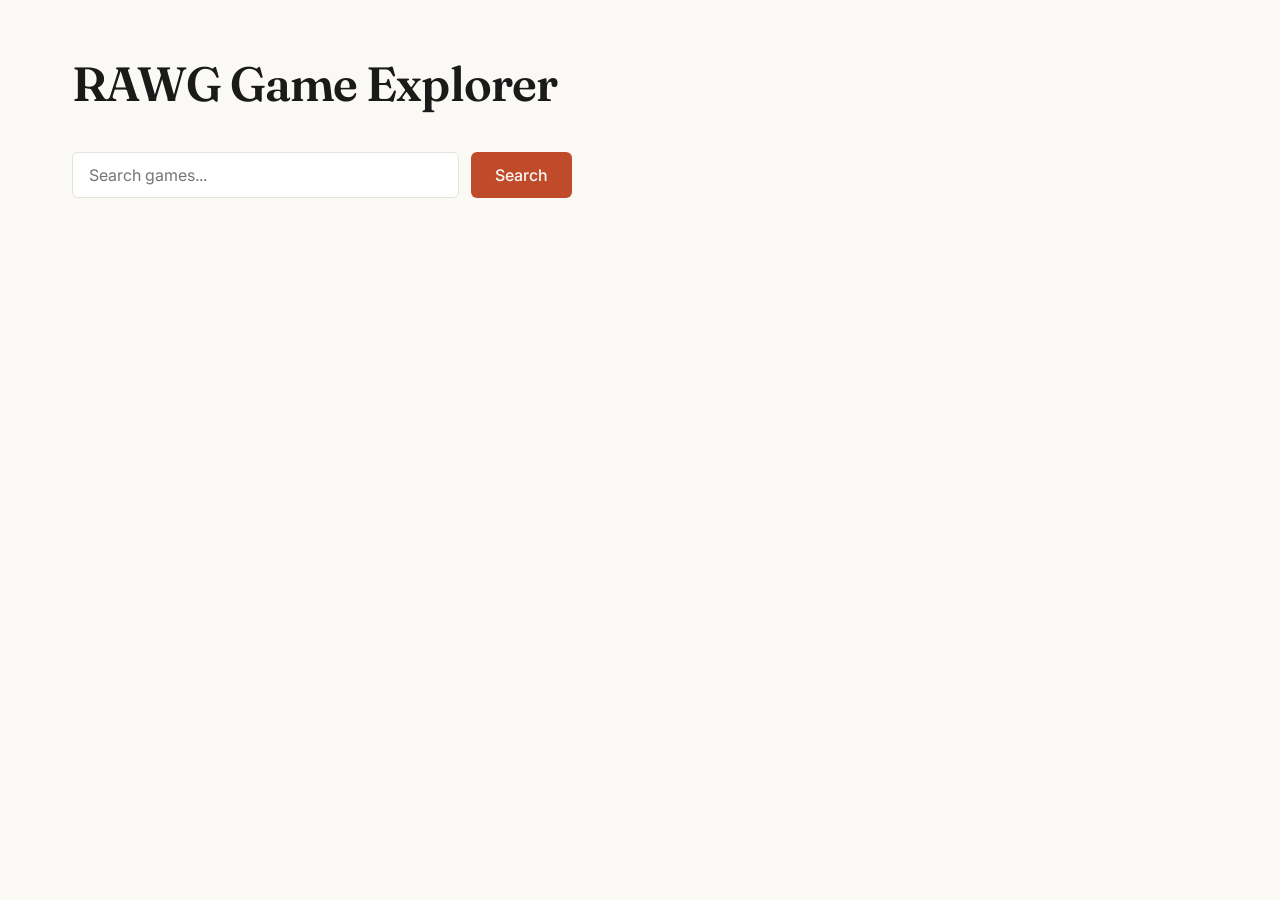
<file: index.html>
<!DOCTYPE html>
<html lang="en">
<head>
  <meta charset="UTF-8">
  <meta name="viewport" content="width=device-width, initial-scale=1.0">
  <title>RAWG Game Explorer</title>
  <link rel="stylesheet" href="style.css">
</head>
<body>
  <h1>RAWG Game Explorer</h1>
  <form id="search-form">
    <input type="text" id="search-input" placeholder="Search games...">
    <button type="submit">Search</button>  
  </form>
  <div id="loader" hidden>Loading...</div>
  <div id="error" hidden></div>
  <div id="results"></div>
  <section id="detail" hidden></section>
  <script src="script.js"></script>
</body>
</html>
</file>
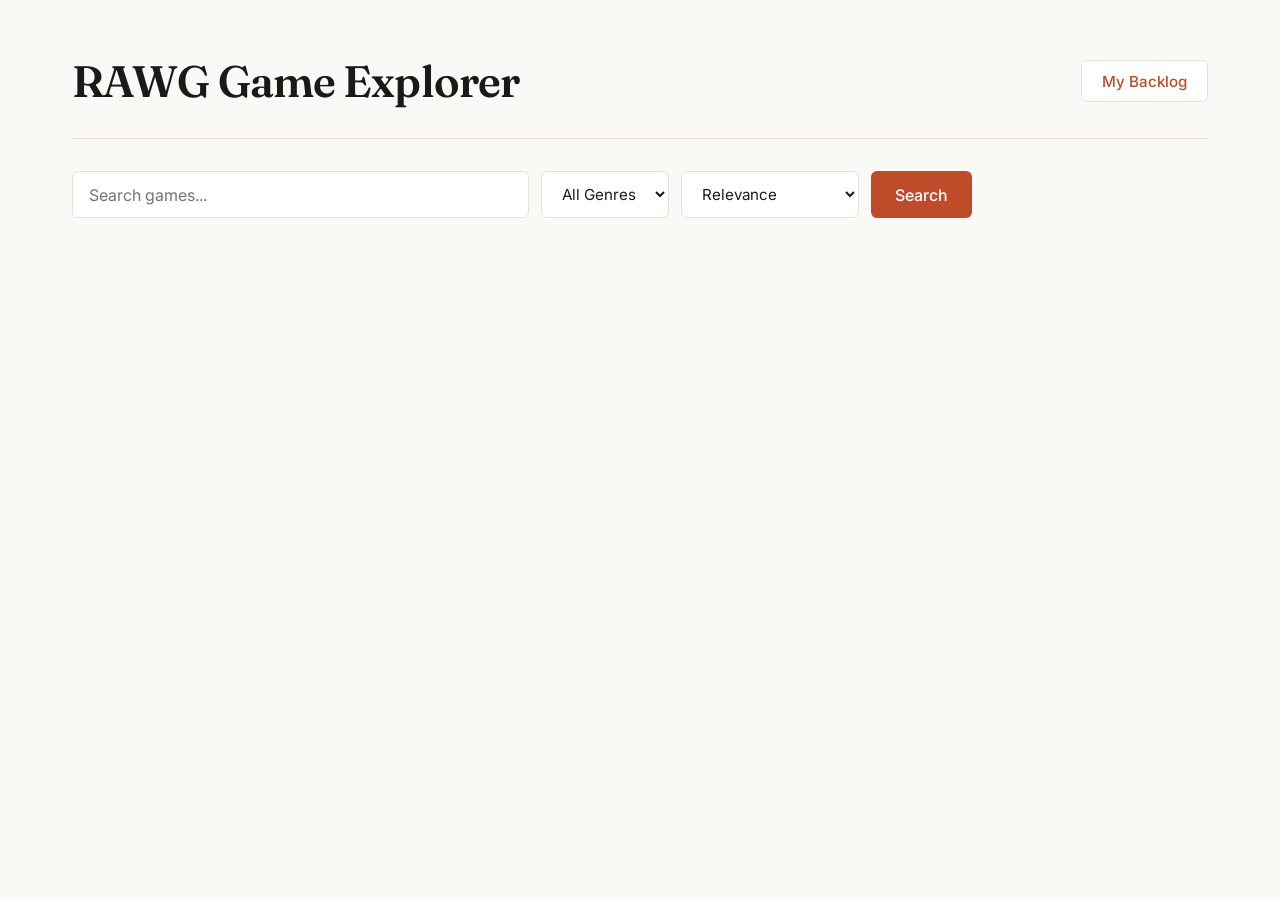
<file: frontend/index.html>
<!DOCTYPE html>
<html lang="en">
<head>
  <meta charset="UTF-8">
  <meta name="viewport" content="width=device-width, initial-scale=1.0">
  <title>RAWG Game Explorer</title>
  <link rel="stylesheet" href="style.css">
</head>
<body>
  <header>
    <h1>RAWG Game Explorer</h1>
    <button type="button" id="view-backlog-btn">My Backlog</button>
  </header>

  <form id="search-form">
    <input type="text" id="search-input" placeholder="Search games...">
    <select id="genre-select">
      <option value="">All Genres</option>
      <option value="action">Action</option>
      <option value="rpg">RPG</option>
      <option value="strategy">Strategy</option>
      <option value="indie">Indie</option>
    </select>
    <select id="ordering-select">
      <option value="">Relevance</option>
      <option value="-rating">Highest Rated</option>
      <option value="-released">Newest Released</option>
    </select>
    <button type="submit">Search</button>
  </form>

  <div id="loader" hidden>Loading...</div>
  <div id="error" hidden></div>
  <div id="results"></div>
  <section id="detail" hidden></section>
  <section id="backlog" hidden></section>

  <script src="script.js"></script>
</body>
</html>
</file>
<file: style.css>
/* --- Fonts --- */
@import url('https://fonts.googleapis.com/css2?family=Inter:wght@400;500;600&family=Fraunces:opsz,wght@9..144,500;9..144,600&family=JetBrains+Mono&display=swap');

/* --- Theme vars (match your portfolio) --- */
:root {
  --bg: #faf9f6;
  --text: #1a1a1a;
  --text-muted: #666;
  --accent: #c04b2b;
  --border: #e5e2db;
  --card-bg: #ffffff;
}

@media (prefers-color-scheme: dark) {
  :root {
    --bg: #1a1816;
    --text: #faf9f6;
    --text-muted: #a0a0a0;
    --border: #2e2b27;
    --card-bg: #242120;
  }
}

/* --- Reset --- */
*, *::before, *::after {
  box-sizing: border-box;
  margin: 0;
  padding: 0;
}

body {
  font-family: 'Inter', -apple-system, sans-serif;
  color: var(--text);
  background: var(--bg);
  line-height: 1.5;
  padding: 3rem 2rem 6rem;
  max-width: 1200px;
  margin: 0 auto;
}

h1 {
  font-family: 'Fraunces', serif;
  font-weight: 600;
  font-size: 3rem;
  letter-spacing: -0.02em;
  margin-bottom: 2rem;
}

/* --- Search form --- */
#search-form {
  display: flex;
  gap: 0.75rem;
  margin-bottom: 3rem;
  max-width: 500px;
}

#search-input {
  flex: 1;
  padding: 0.75rem 1rem;
  font-family: inherit;
  font-size: 1rem;
  color: var(--text);
  background: var(--card-bg);
  border: 1px solid var(--border);
  border-radius: 6px;
  outline: none;
  transition: border-color 0.2s ease;
}

#search-input:focus {
  border-color: var(--accent);
}

#search-form button {
  padding: 0.75rem 1.5rem;
  font-family: inherit;
  font-size: 1rem;
  font-weight: 500;
  color: var(--bg);
  background: var(--accent);
  border: none;
  border-radius: 6px;
  cursor: pointer;
  transition: opacity 0.2s ease;
}

#search-form button:hover {
  opacity: 0.9;
}

/* --- Results grid --- */
#results {
  display: grid;
  grid-template-columns: repeat(auto-fill, minmax(280px, 1fr));
  gap: 1.5rem;
}

/* --- Game cards --- */
#results > div {
  background: var(--card-bg);
  border: 1px solid var(--border);
  border-radius: 8px;
  overflow: hidden;
  transition: transform 0.2s ease, border-color 0.2s ease;
  display: flex;
  flex-direction: column;
}

#results > div:hover {
  transform: translateY(-4px);
  border-color: var(--accent);
}

#results > div img {
  width: 100%;
  height: 180px;
  object-fit: cover;
  display: block;
}

#results > div h2 {
  font-family: 'Fraunces', serif;
  font-size: 1.25rem;
  font-weight: 500;
  padding: 1rem 1rem 0.25rem;
}

#results > div p {
  font-size: 0.9rem;
  color: var(--text-muted);
  padding: 0 1rem;
}

#results > div p:last-child {
  padding-bottom: 1rem;
}

/* --- Detail view --- */
#detail {
  max-width: 800px;
}

#detail img {
  width: 100%;
  max-height: 400px;
  object-fit: cover;
  border-radius: 8px;
  margin: 1.5rem 0;
}

#detail h2 {
  font-family: 'Fraunces', serif;
  font-size: 2.5rem;
  font-weight: 600;
  margin-bottom: 0.5rem;
}

#detail p {
  margin-bottom: 1rem;
  line-height: 1.7;
}

#back-button {
  padding: 0.5rem 1rem;
  font-family: inherit;
  color: var(--accent);
  background: transparent;
  border: 1px solid var(--border);
  border-radius: 6px;
  cursor: pointer;
  margin-bottom: 1.5rem;
}

#back-button:hover {
  border-color: var(--accent);
}

#results > div {
  cursor: pointer;
}

[hidden] {
  display: none !important;
}
</file>
<file: frontend/style.css>
/* --- Fonts --- */
@import url('https://fonts.googleapis.com/css2?family=Inter:wght@400;500;600&family=Fraunces:opsz,wght@9..144,500;9..144,600&family=JetBrains+Mono&display=swap');

/* --- Theme vars --- */
:root {
  --bg: #faf9f6;
  --text: #1a1a1a;
  --text-muted: #666666;
  --accent: #c04b2b;
  --accent-soft: rgba(192, 75, 43, 0.1);
  --border: #e5e2db;
  --card-bg: #ffffff;
  --shadow: 0 4px 14px rgba(0, 0, 0, 0.05);
  --shadow-hover: 0 10px 24px rgba(0, 0, 0, 0.09);
}

@media (prefers-color-scheme: dark) {
  :root {
    --bg: #1a1816;
    --text: #faf9f6;
    --text-muted: #a0a0a0;
    --accent-soft: rgba(192, 75, 43, 0.18);
    --border: #2e2b27;
    --card-bg: #242120;
    --shadow: 0 4px 14px rgba(0, 0, 0, 0.25);
    --shadow-hover: 0 10px 24px rgba(0, 0, 0, 0.4);
  }
}

/* --- Reset --- */
*, *::before, *::after {
  box-sizing: border-box;
  margin: 0;
  padding: 0;
}

body {
  font-family: 'Inter', -apple-system, sans-serif;
  color: var(--text);
  background: var(--bg);
  line-height: 1.5;
  padding: 3rem 2rem 6rem;
  max-width: 1200px;
  margin: 0 auto;
}

/* --- Header --- */
header {
  display: flex;
  justify-content: space-between;
  align-items: center;
  flex-wrap: wrap;
  gap: 1rem;
  padding-bottom: 1.5rem;
  margin-bottom: 2rem;
  border-bottom: 1px solid var(--border);
}

h1 {
  font-family: 'Fraunces', serif;
  font-weight: 600;
  font-size: 2.75rem;
  letter-spacing: -0.02em;
}

#view-backlog-btn {
  padding: 0.65rem 1.25rem;
  font-family: inherit;
  font-size: 0.95rem;
  font-weight: 500;
  color: var(--accent);
  background: var(--card-bg);
  border: 1px solid var(--border);
  border-radius: 6px;
  cursor: pointer;
  transition: border-color 0.2s ease, background-color 0.2s ease;
}

#view-backlog-btn:hover {
  border-color: var(--accent);
  background: var(--accent-soft);
}

/* --- Search form & Filters --- */
#search-form {
  display: flex;
  gap: 0.75rem;
  margin-bottom: 2.5rem;
  max-width: 900px;
  flex-wrap: wrap;
}

#search-input {
  flex: 1;
  min-width: 220px;
  padding: 0.75rem 1rem;
  font-family: inherit;
  font-size: 1rem;
  color: var(--text);
  background: var(--card-bg);
  border: 1px solid var(--border);
  border-radius: 6px;
  outline: none;
  transition: border-color 0.2s ease, box-shadow 0.2s ease;
}

#genre-select,
#ordering-select {
  padding: 0.75rem 1rem;
  font-family: inherit;
  font-size: 0.95rem;
  color: var(--text);
  background: var(--card-bg);
  border: 1px solid var(--border);
  border-radius: 6px;
  outline: none;
  cursor: pointer;
  transition: border-color 0.2s ease;
}

#search-input:focus,
#genre-select:focus,
#ordering-select:focus {
  border-color: var(--accent);
  box-shadow: 0 0 0 3px var(--accent-soft);
}

#search-form button {
  padding: 0.75rem 1.5rem;
  font-family: inherit;
  font-size: 1rem;
  font-weight: 500;
  color: #ffffff;
  background: var(--accent);
  border: none;
  border-radius: 6px;
  cursor: pointer;
  transition: opacity 0.2s ease, transform 0.1s ease;
}

#search-form button:hover {
  opacity: 0.92;
}

#search-form button:active {
  transform: scale(0.98);
}

/* --- Status Messages (Loader & Error) --- */
#loader {
  font-size: 0.95rem;
  font-weight: 500;
  color: var(--text-muted);
  padding: 1.5rem 0;
}

#error {
  padding: 0.85rem 1.15rem;
  margin-bottom: 2rem;
  font-size: 0.95rem;
  font-weight: 500;
  color: var(--accent);
  background: var(--accent-soft);
  border: 1px solid var(--accent);
  border-radius: 6px;
}

/* --- Results & Backlog Grid --- */
#results,
#backlog {
  display: grid;
  grid-template-columns: repeat(auto-fill, minmax(270px, 1fr));
  gap: 1.5rem;
}

/* --- Game Cards --- */
#results > div,
#backlog > div {
  background: var(--card-bg);
  border: 1px solid var(--border);
  border-radius: 10px;
  overflow: hidden;
  box-shadow: var(--shadow);
  transition: transform 0.2s ease, border-color 0.2s ease, box-shadow 0.2s ease;
  display: flex;
  flex-direction: column;
}

#results > div {
  cursor: pointer;
}

#results > div:hover,
#backlog > div:hover {
  transform: translateY(-4px);
  border-color: var(--accent);
  box-shadow: var(--shadow-hover);
}

#results > div img,
#backlog > div img {
  width: 100%;
  height: 180px;
  object-fit: cover;
  display: block;
  background: var(--border);
}

#results > div h2,
#backlog > div h2 {
  font-family: 'Fraunces', serif;
  font-size: 1.25rem;
  font-weight: 500;
  padding: 1rem 1rem 0.35rem;
}

#results > div p {
  font-size: 0.9rem;
  color: var(--text-muted);
  padding: 0 1rem;
}

#results > div p:last-child {
  padding-bottom: 1.15rem;
}

/* --- Backlog Card Controls --- */
#backlog > div select {
  margin: auto 1rem 0.65rem;
  padding: 0.55rem 0.75rem;
  font-family: inherit;
  font-size: 0.9rem;
  color: var(--text);
  background: var(--bg);
  border: 1px solid var(--border);
  border-radius: 6px;
  cursor: pointer;
  outline: none;
}

#backlog > div select:focus {
  border-color: var(--accent);
}

#backlog > div button {
  margin: 0 1rem 1rem;
  padding: 0.5rem 0.75rem;
  font-family: inherit;
  font-size: 0.85rem;
  font-weight: 500;
  color: var(--text-muted);
  background: transparent;
  border: 1px solid var(--border);
  border-radius: 6px;
  cursor: pointer;
  transition: color 0.2s ease, border-color 0.2s ease, background-color 0.2s ease;
}

#backlog > div button:hover {
  color: var(--accent);
  border-color: var(--accent);
  background: var(--accent-soft);
}

/* --- Detail View --- */
#detail {
  max-width: 800px;
  background: var(--card-bg);
  border: 1px solid var(--border);
  border-radius: 12px;
  padding: 2rem;
  box-shadow: var(--shadow);
}

#detail h2 {
  font-family: 'Fraunces', serif;
  font-size: 2.25rem;
  font-weight: 600;
  margin-bottom: 0.5rem;
}

#detail img {
  width: 100%;
  max-height: 400px;
  object-fit: cover;
  border-radius: 8px;
  margin: 1.25rem 0 1.5rem;
  background: var(--border);
}

#detail p {
  margin-bottom: 1rem;
  line-height: 1.7;
  color: var(--text);
}

#back-button,
#save-button {
  padding: 0.65rem 1.25rem;
  font-family: inherit;
  font-size: 0.95rem;
  font-weight: 500;
  border-radius: 6px;
  cursor: pointer;
  margin-top: 0.75rem;
  transition: opacity 0.2s ease, border-color 0.2s ease, background-color 0.2s ease;
}

#back-button {
  color: var(--text);
  background: transparent;
  border: 1px solid var(--border);
  margin-right: 0.75rem;
}

#back-button:hover {
  border-color: var(--accent);
  color: var(--accent);
}

#save-button {
  color: #ffffff;
  background: var(--accent);
  border: 1px solid var(--accent);
}

#save-button:hover:not(:disabled) {
  opacity: 0.9;
}

#save-button:disabled {
  opacity: 0.75;
  cursor: default;
}

/* --- Responsive Adjustments --- */
@media (max-width: 600px) {
  body {
    padding: 2rem 1.25rem 4rem;
  }

  h1 {
    font-size: 2.15rem;
  }

  #detail {
    padding: 1.25rem;
  }
}

[hidden] {
  display: none !important;
}
</file>
